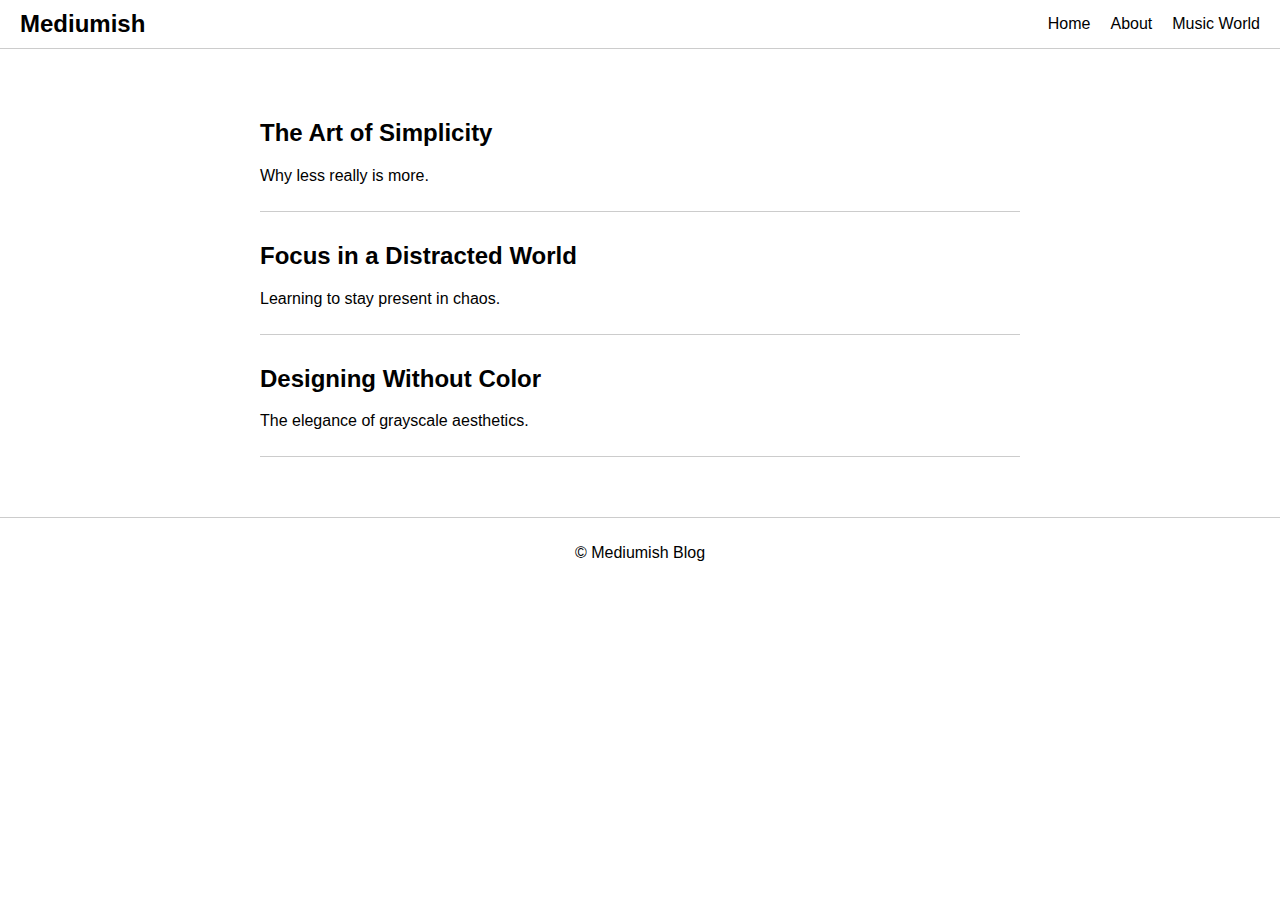
<file: index.html>
<!DOCTYPE html>
<html lang="en">
<head>
  <meta charset="UTF-8">
  <meta name="viewport" content="width=device-width, initial-scale=1.0">
  <title>Mediumish Blog</title>
  <link rel="stylesheet" href="style.css">
</head>
<body>
  <header>
    <div class="logo">Mediumish</div>
    <nav>
      <ul>
        <li><a id="homeLink">Home</a></li>
        <li><a id="aboutLink">About</a></li>
        <li><a id="music">Music World</a></li>

      </ul>
    </nav>
  </header>

  <main id="homePage" class="page">
    <section class="posts">
      <article class="post" onclick="openArticle(0)">
        <h2>The Art of Simplicity</h2>
        <p class="subtitle">Why less really is more.</p>
      </article>

      <article class="post" onclick="openArticle(1)">
        <h2>Focus in a Distracted World</h2>
        <p class="subtitle">Learning to stay present in chaos.</p>
      </article>

      <article class="post" onclick="openArticle(2)">
        <h2>Designing Without Color</h2>
        <p class="subtitle">The elegance of grayscale aesthetics.</p>
      </article>
  </main>

  <section id="aboutPage" class="page hidden">
    <h1>About</h1>
    <p>This minimalist blog celebrates clean, distraction-free design.</p>
  </section>

  <section id="articlePage" class="page hidden">
    <button id="backBtn">← Back to Home</button>
    <div id="articleContent"></div>
  </section>

  <section id="music" class="page hidden">
    
    
  </section>

  <script src="script.js"></script>
</body>
    <footer>
      <p>© <span id="footerYear"></span> Mediumish Blog</p>
    </footer>
</html>
</file>
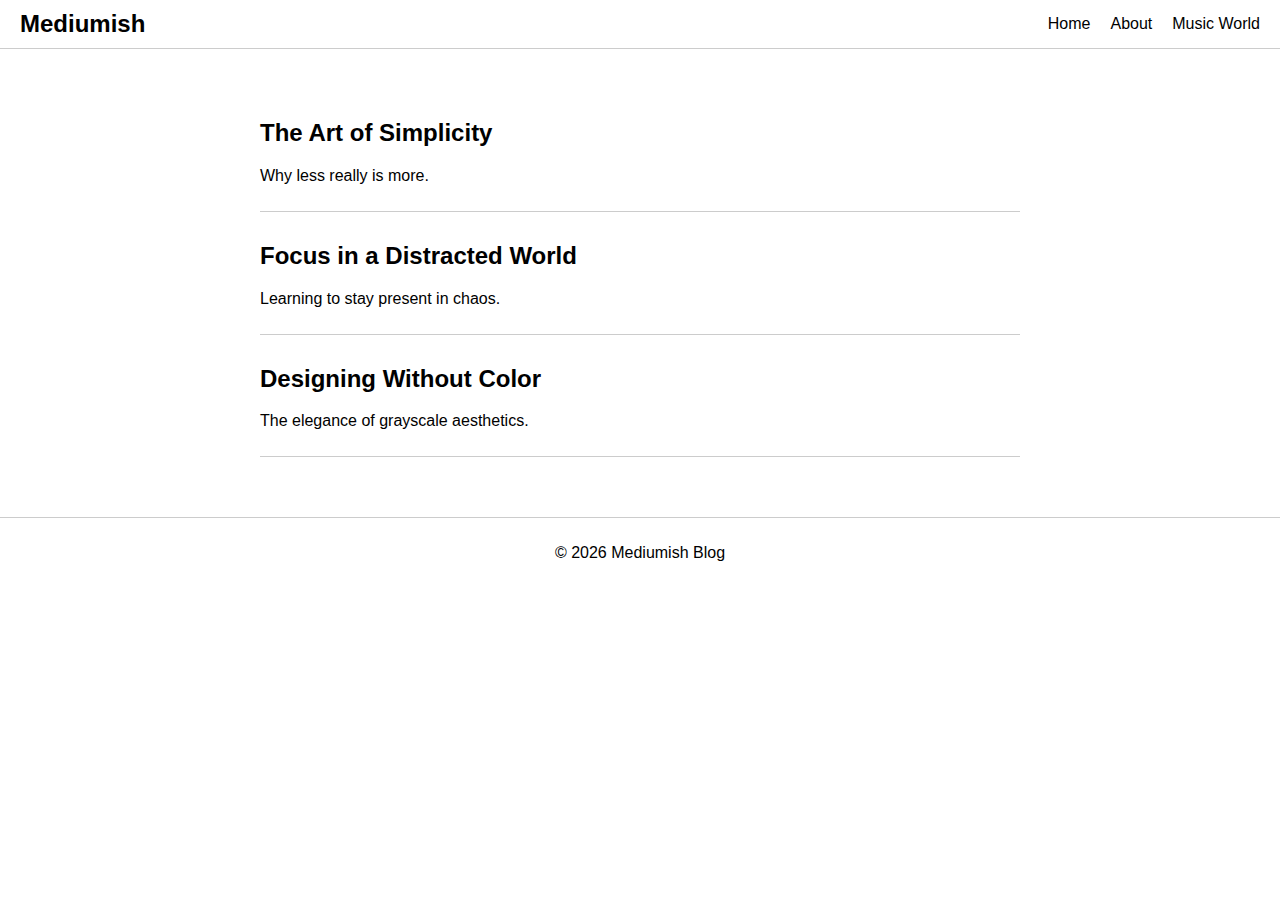
<file: index_fixed.html>
<!DOCTYPE html>
<html lang="en">
<head>
  <meta charset="UTF-8">
  <meta name="viewport" content="width=device-width, initial-scale=1.0">
  <title>Mediumish Blog</title>
  <link rel="stylesheet" href="style.css">
</head>
<body>
  <header>
    <div class="logo">Mediumish</div>
    <nav>
      <ul>
        <li><a id="homeLink">Home</a></li>
        <li><a id="aboutLink">About</a></li>
        <li><a id="musicLink">Music World</a></li>
      </ul>
    </nav>
  </header>

  <main id="homePage" class="page">
    <section class="posts">
      <article class="post" onclick="openArticle(0)">
        <h2>The Art of Simplicity</h2>
        <p class="subtitle">Why less really is more.</p>
      </article>

      <article class="post" onclick="openArticle(1)">
        <h2>Focus in a Distracted World</h2>
        <p class="subtitle">Learning to stay present in chaos.</p>
      </article>

      <article class="post" onclick="openArticle(2)">
        <h2>Designing Without Color</h2>
        <p class="subtitle">The elegance of grayscale aesthetics.</p>
      </article>
    </section>
  </main>

  <section id="aboutPage" class="page hidden">
    <h1>About</h1>
    <p>This minimalist blog celebrates clean, distraction-free design.</p>
  </section>

  <section id="articlePage" class="page hidden">
    <button id="backBtn">← Back to Home</button>
    <div id="articleContent"></div>
  </section>

  <section id="musicPage" class="page hidden">
     <h1>Our Music World !!!!</h1>
    <h4>presents by Mediumish</h4>
    <p>We <bold>Music World</bold> presents you an emmersive experience and also love to keep you in touch with your emotions and make your life more peaceful and soothing and happy filled with joyful.... lets build a society filled with peace and harmony and make a new life with this <bold>Music world</bold></p>
    <p><bold>Medumish </bold>aims on connecting prople world wide and creates this simplicity and beauty in our own life.. we stand for simplicity in this complex wrold</p>
    <h2>Do you wanna join to this <bold><itailic>Beautiful Space</itailic></bold> presented and organised by <bold>Mediumish</bold> ???????????</h2>
    <button id="Register">Click Me</button>
  </section>

     <section id="Register" class="page hidden">
    <form method="POST">
       <label for="name">NAME:</label><br>
        <input type="text" id="name" name="name" placeholder="Enter your username"><br><br>

        <label for="email">Email:</label><br>
        <input type="email" id="email" name="email" placeholder="Enter your email"><br><br>

        <p>Select the <bold>EVENTS</bold> you wanna join</p>
        <input type="checkbox" id="event1" name="events" value="conference">
        <label for="event1">Annual Music Conference</label><br>

        <input type="checkbox" id="event2" name="events" value="workshop">
        <label for="event2">Musical Workshop</label><br>

        <input type="checkbox" id="event3" name="events" value="Perfromance">
        <label for="event3">Musical performances</label><br>

        <input type="checkbox" id="event4" name="events" value="Sing">
        <label for="event4">Sing with your heart</label><br><br>
        <button id="Done">Submit</button>


    </form>
   </section>

   <section id="Done" class="page hidden">
    <h1>Thank you for regestering</h1>
    <button id="homepage">← Back to Home</button>
  
  </section>

  <footer>
    <p>© <span id="footerYear"></span> Mediumish Blog</p>
  </footer>

  <script src="script.js"></script>
</body>

</html>
</file>
<file: style.css>
*, *::before, *::after {
  box-sizing: border-box;
}

body {
  font-family: Verdana, Geneva, Tahoma, sans-serif;
  margin: 0;
  padding: 0;
  background-color: #fff;
  color: #000;
}

header {
  display: flex;
  justify-content: space-between;
  align-items: center;
  border-bottom: 1px solid #ccc;
  padding: 10px 20px;
}

.logo {
  font-size: 1.5rem;
  font-weight: bold;
}

nav ul {
  display: flex;
  list-style: none;
  padding: 0;
  margin: 0;
}

nav li {
  margin-left: 20px;
}

nav a:hover {
  cursor: pointer;
}

main {
  max-width: 800px;
  margin: 20px auto;
  padding: 20px;
}

.post {
  border-bottom: 1px solid #ccc;
  padding: 10px 0;
  cursor: pointer;
  transition: background 0.3s ease;
}

.post:hover {
  background: #f5f5f5;
}

.page {
  display: block;
}

.page.hidden {
  display: none;
}

footer {
  border-top: 1px solid #ccc;
  padding: 10px;
  margin-top: 40px;
  text-align: center;
}
</file>
